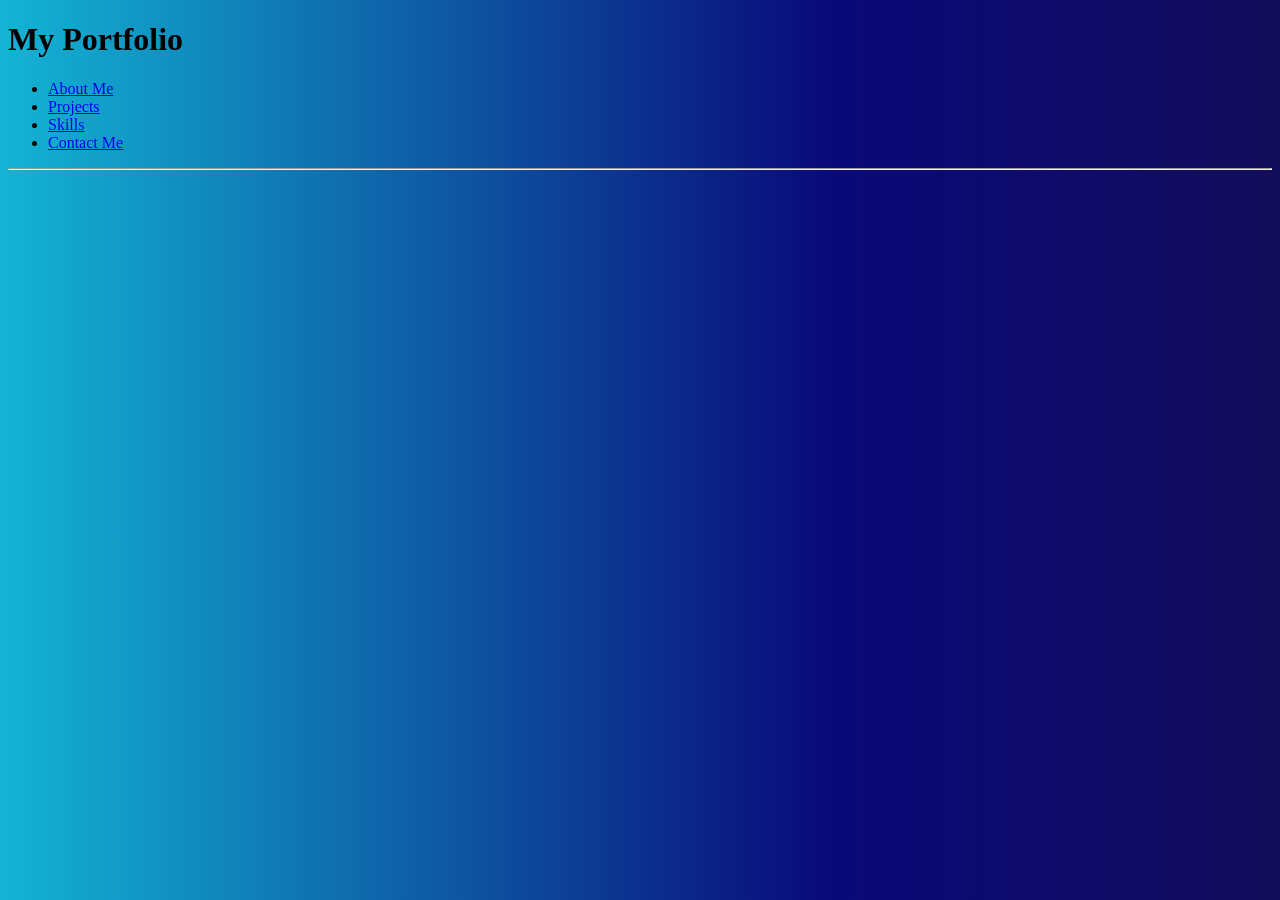
<file: index.html>
<!DOCTYPE html>
<html lang="en">
<head>
    <meta charset="UTF-8">
    <meta name="viewport" content="width=device-width, initial-scale=1.0">
    <link rel="stylesheet" href="style.css">
    <title>Document</title>
</head>
<body>
    <h1>My Portfolio</h1>
    <ul>
     <li> <a href="About.html">About Me</a> <br> </li>
     <li> <a href="projects.html">Projects</a> <br> </li>
     <li> <a href="skills.html">Skills</a> <br> </li>
     <li> <a href="contact.html">Contact Me</a> <br> </li> 
    </ul>
    <hr> 

</body>
</html>
</file>
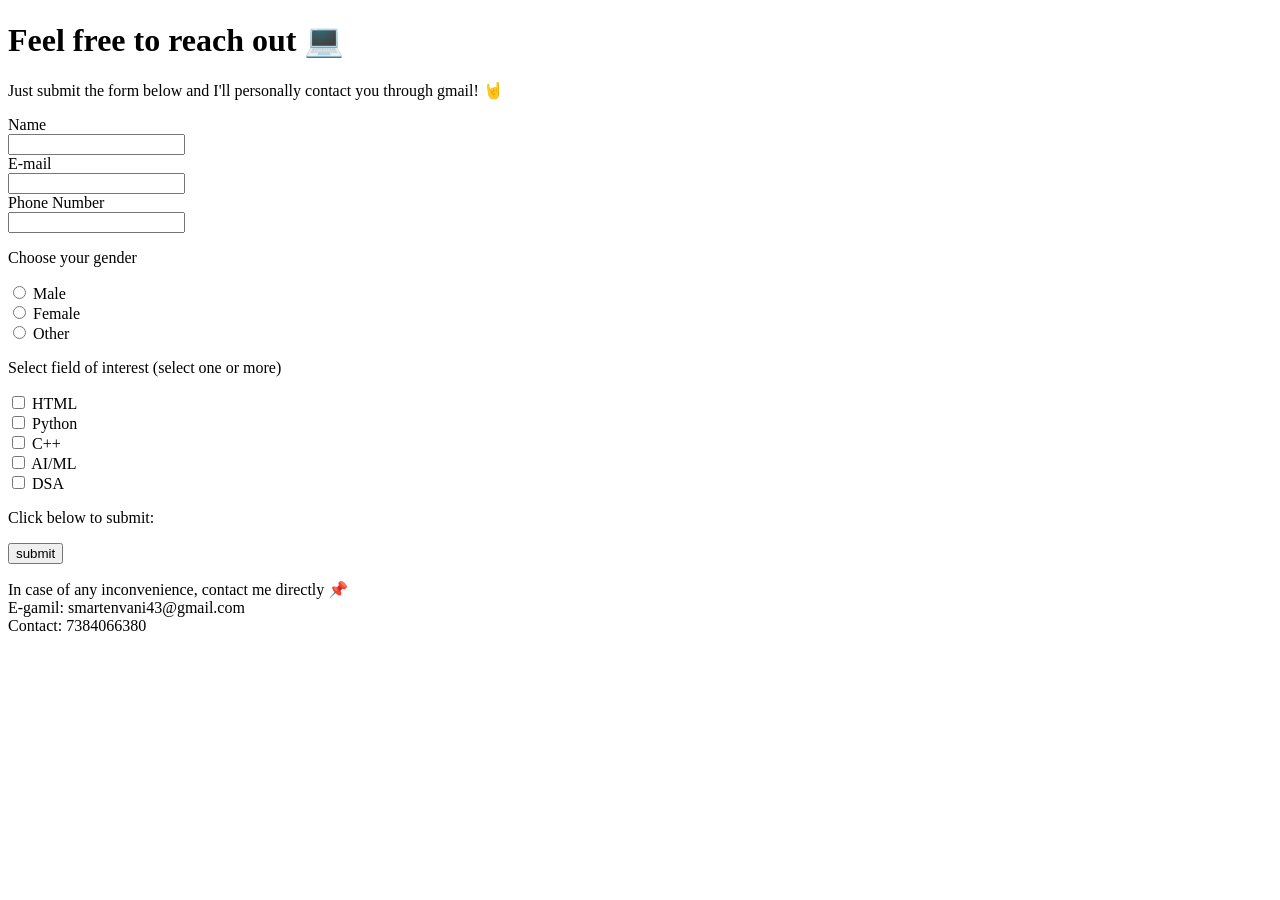
<file: contact.html>
<!DOCTYPE html>
<html lang="en">
<head>
    <meta charset="UTF-8">
    <meta name="viewport" content="width=device-width, initial-scale=1.0">
    <title>Document</title>
</head>
<body>
    <h1>Feel free to reach out &#128187</h1>
    <p>Just submit the form below and I'll personally contact you through gmail! &#129304</p>
    <form>
        <label for="fname" >Name</label><br>
        <input type="text" id="fname" name="fname"><br>
        <label for="email" >E-mail</label><br>
        <input type="text" id="email" name="email"><br>
        <label for="phone" >Phone Number</label><br>
        <input type="text" id="phone" name="phone"><br>

        <p>Choose your gender</p>
        <input type="radio" name="gender" id="male" value="Male">
        <label for="male">Male</label><br>
        <input type="radio" name="gender" id="female" value="Female">
        <label for="female">Female</label><br>
        <input type="radio" name="gender" id="other" value="Other">
        <label for="other">Other</label><br>

        <p>Select field of interest (select one or more)</p>
        <input type="checkbox" name="choice1" id="html" value="HTML">
        <label for="html">HTML</label><br>
        <input type="checkbox" name="choice2" id="python" value="Python">
        <label for="python">Python</label><br>
        <input type="checkbox" name="choice3" id="C++" value="C++">
        <label for="C++">C++</label><br>
        <input type="checkbox" name="choice4" id="ai" value="AI/ML">
        <label for="ai">AI/ML</label><br>
        <input type="checkbox" name="choice5" id="dsa" value="DSA">
        <label for="dsa">DSA</label><br>

        <p>Click below to submit:</p>
        <input type="submit" value="submit"> 
    
    </form>
    <p>In case of any inconvenience, contact me directly &#128204 <br>
        E-gamil: smartenvani43@gmail.com <br>
        Contact: 7384066380
    </p>
</body>
</html>
</file>
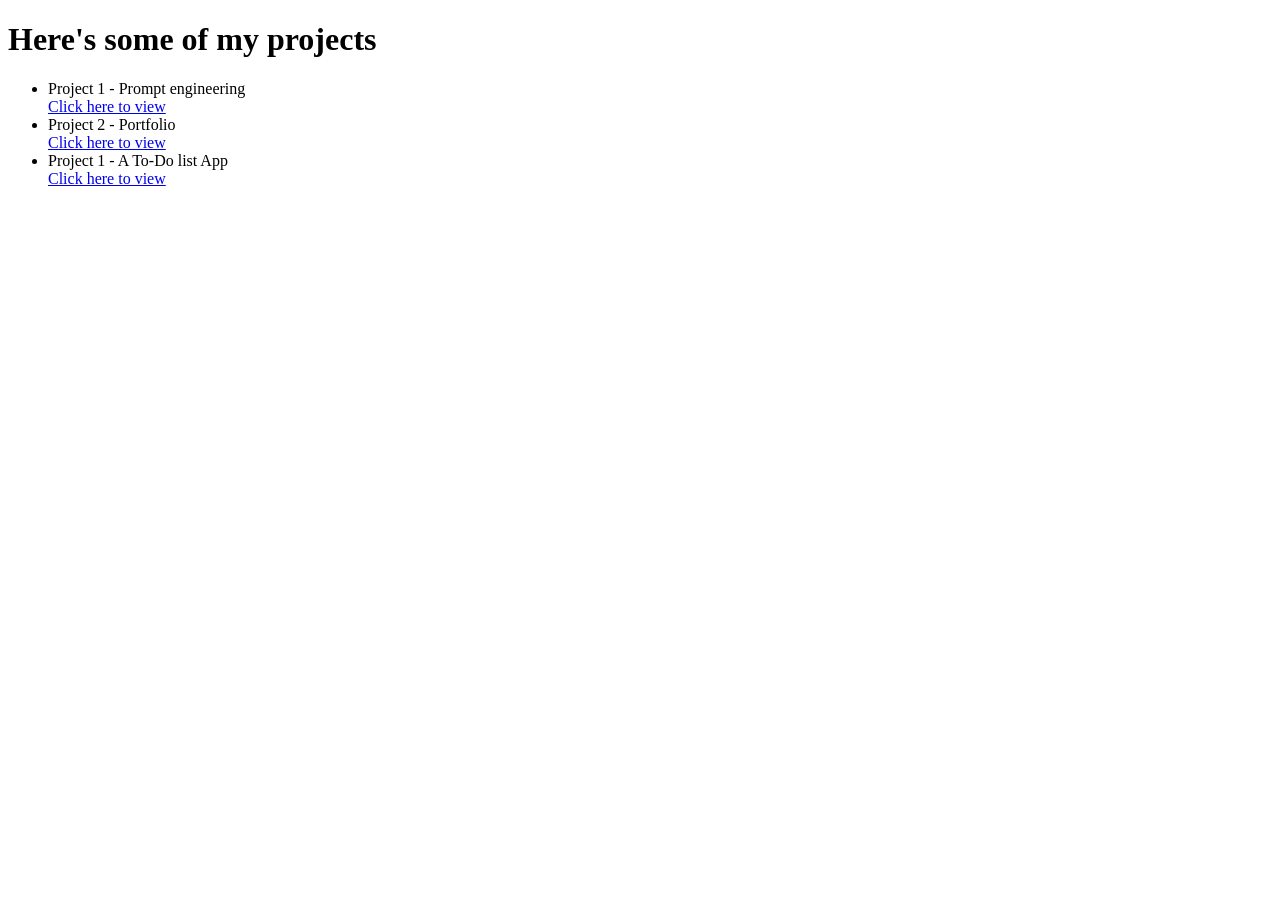
<file: projects.html>
<!DOCTYPE html>
<html lang="en">
<head>
    <meta charset="UTF-8">
    <meta name="viewport" content="width=device-width, initial-scale=1.0">
    <title>Document</title>
</head>
<body>
    <h1>Here's some of my projects</h1>
    <ul>
        <li>Project 1 - Prompt engineering <a href="Vani-Cv.pdf.pdf"> <br>Click here to view </a></li>
        <li>Project 2 - Portfolio <a href="Vani-Cv.pdf.pdf"> <br>Click here to view</a></li>
        <li>Project 1 - A To-Do list App <a href="Vani-Cv.pdf.pdf"> <br>Click here to view </a></li>
    </ul>
</body>
</html>
</file>
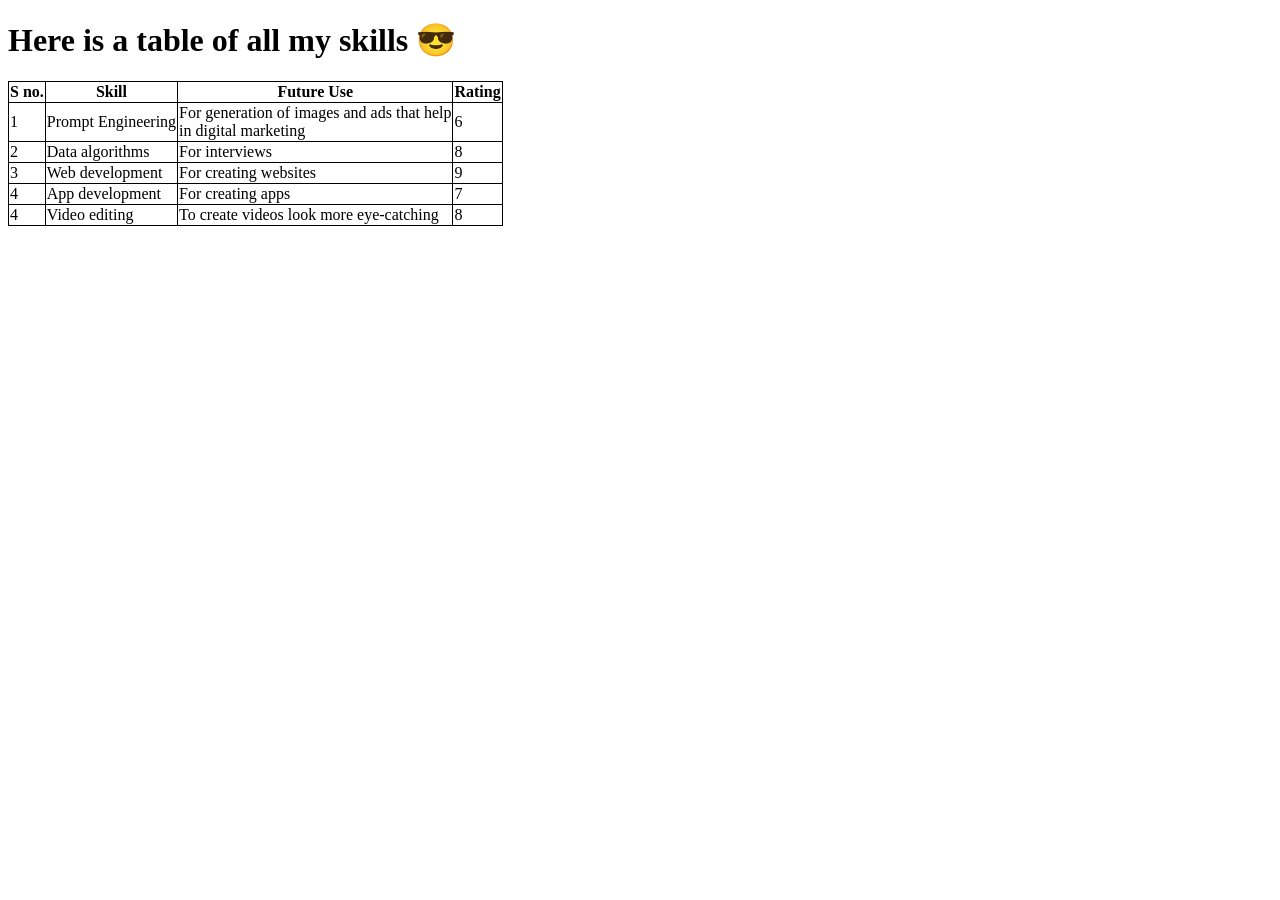
<file: skills.html>
<!DOCTYPE html>
<html lang="en">
<head>
    <meta charset="UTF-8">
    <meta name="viewport" content="width=device-width, initial-scale=1.0">
    <title>Document</title>
    <style>table, th, td {
  border: 1px solid black;
  border-collapse: collapse;
}</style>
</head>
<body>
    <h1>Here is a table of all my skills &#128526</h1>
    <table>
        <tr>
            <th>S no.</th>
            <th>Skill</th>
            <th>Future Use</th>
            <th>Rating</th>
        </tr>
        <tr>
            <td>1</td>
            <td>Prompt Engineering</td>
            <td>For generation of images and ads that help <br> in digital marketing</td>
            <td>6</td>
        </tr>
        <tr>
            <td>2</td>
            <td>Data algorithms</td>
            <td>For interviews</td>
            <td>8</td>
        </tr>
        <tr>
            <td>3</td>
            <td>Web development</td>
            <td>For creating websites</td>
            <td>9</td>
        </tr>
        <tr>
            <td>4</td>
            <td>App development</td>
            <td>For creating apps</td>
            <td>7</td>
        </tr>
        <tr>
            <td>4</td>
            <td>Video editing</td>
            <td>To create videos look more eye-catching</td>
            <td>8</td>
        </tr>
    </table>
</body>
</html>
</file>
<file: style.css>
body{
background: #090354;
background: linear-gradient(270deg, rgba(9, 3, 84, 0.96) 0%, rgba(9, 9, 121, 1) 35%, rgba(19, 180, 212, 1) 100%);
background-size: cover;
}
</file>
